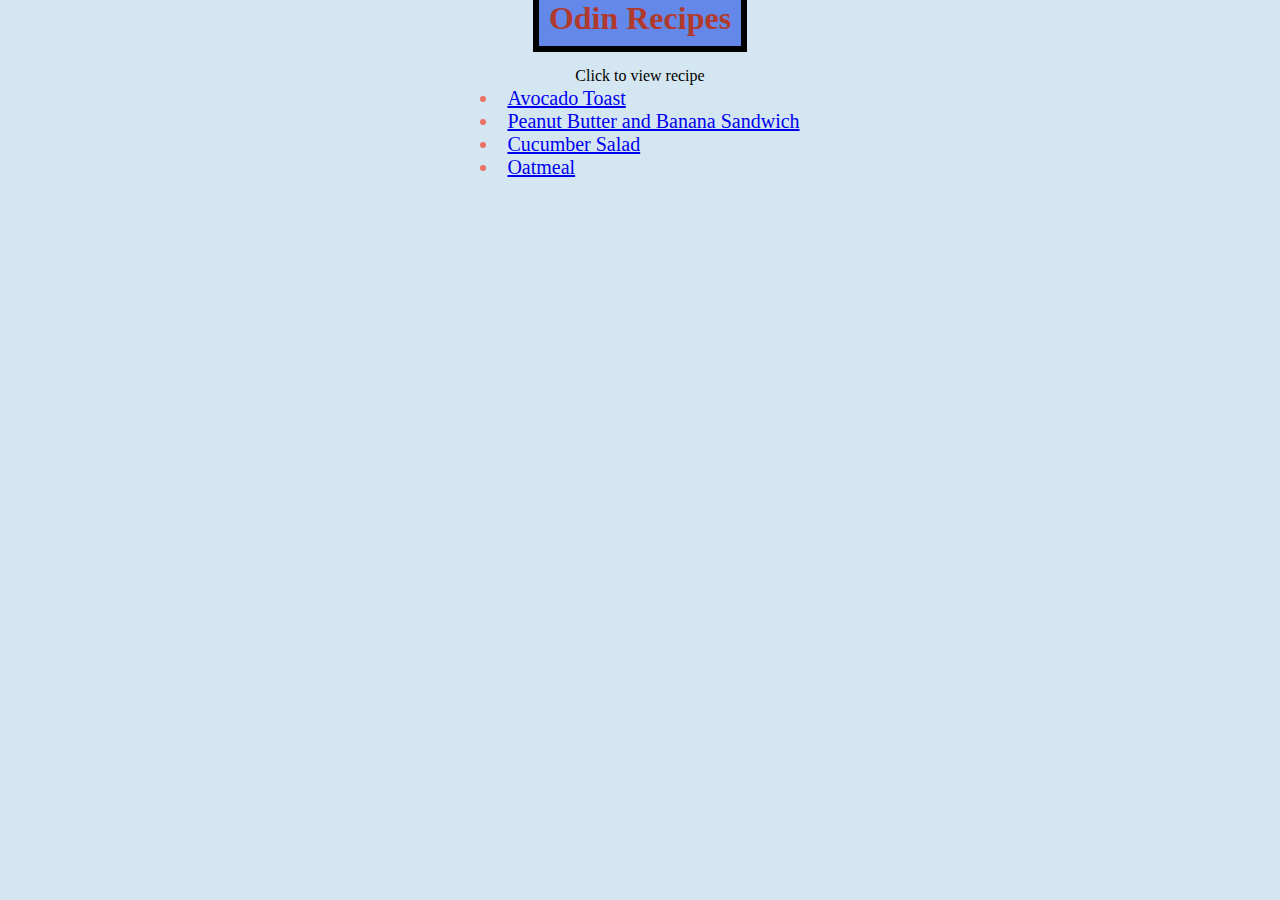
<file: index.html>
<!DOCTYPE html>
<html lang="en">
	<head>
		<meta charset="UTF-8">
		<title>Odin Recipes</title>
        <link rel="stylesheet" href="style.css">
	</head>
	<body>
		<h1>Odin Recipes</h1>
		<p class="subhead">Click to view recipe</p>
		<ul class="box">
			<li class="recipe"><a href="./recipes/toast.html">Avocado Toast</a></li>
			<li class="recipe"><a href="./recipes/pbb.html">Peanut Butter and Banana Sandwich</a></li>
			<li class="recipe"><a href="./recipes/cucumber.html">Cucumber Salad</a></li>
			<li class="recipe"><a href="./recipes/oatmeal.html">Oatmeal</a></li>
		</ul>
	</body>
</html>
</file>
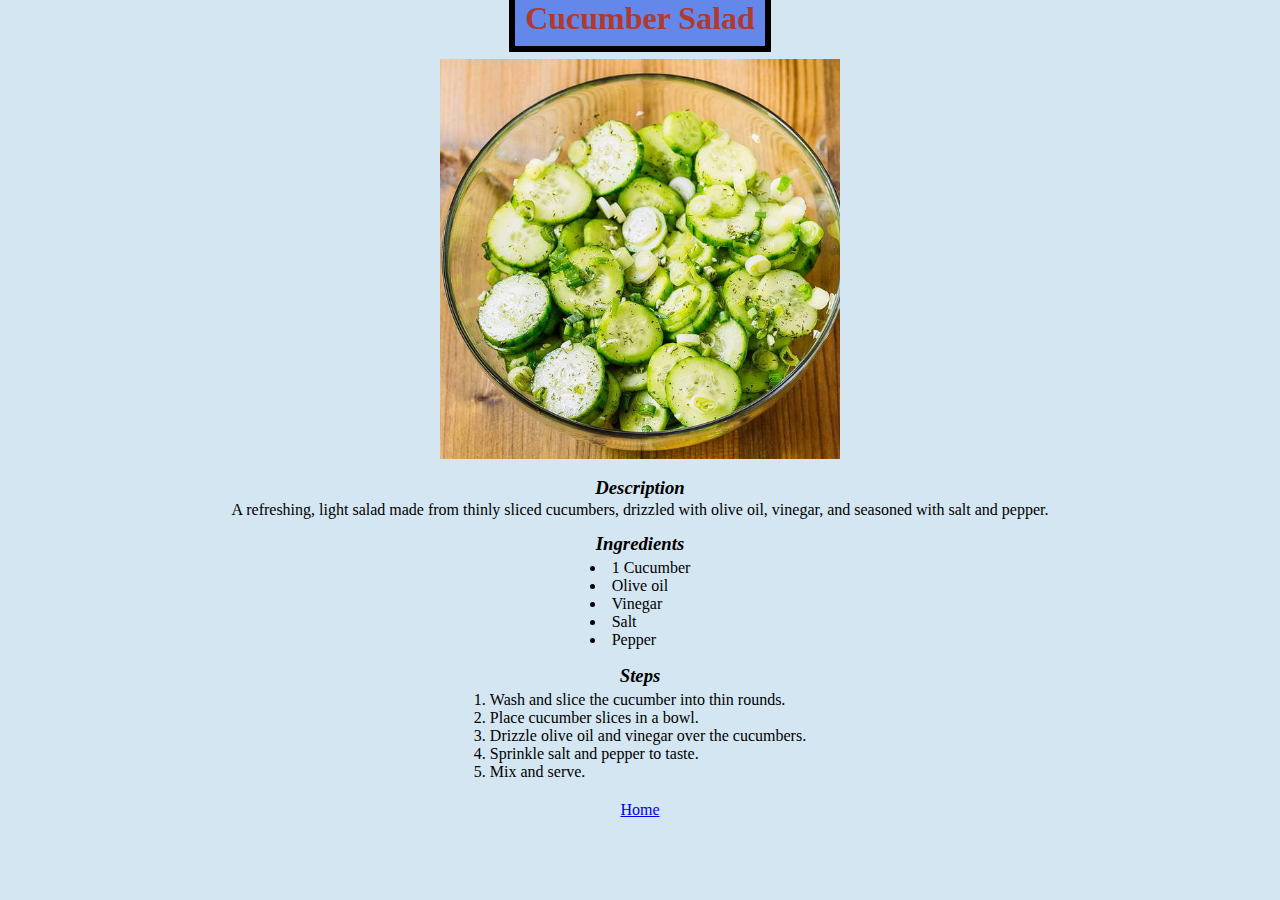
<file: recipes/cucumber.html>
<!DOCTYPE html>
<html lang="en">
	<head>
		<meta charset="UTF-8">
		<title>Cucumber Salad</title>
        <link rel="stylesheet" href="../style.css">
	</head>
	<body>
		<h1>Cucumber Salad</h1><br>
		<img src='../img/cucumber.jpg' alt="cucumber salad" height=400>
		<h3>Description</h3>
		<p>A refreshing, light salad made from thinly sliced cucumbers, 
		drizzled with olive oil, vinegar, and seasoned with salt and pepper.</p>
		<h3>Ingredients</h3>
			<ul class="box">
				<li>1 Cucumber</li>
				<li>Olive oil</li>
				<li>Vinegar</li>
				<li>Salt</li>
				<li>Pepper</li>
			</ul>
		<h3>Steps</h3>
			<ol class="box">
				<li>Wash and slice the cucumber into thin rounds.</li>
				<li>Place cucumber slices in a bowl.</li>
				<li>Drizzle olive oil and vinegar over the cucumbers.</li>
				<li>Sprinkle salt and pepper to taste.</li>
				<li>Mix and serve.</li>
			</ol>
		<br><br><a href="../index.html">Home</a>
	</body>
</html>
</file>
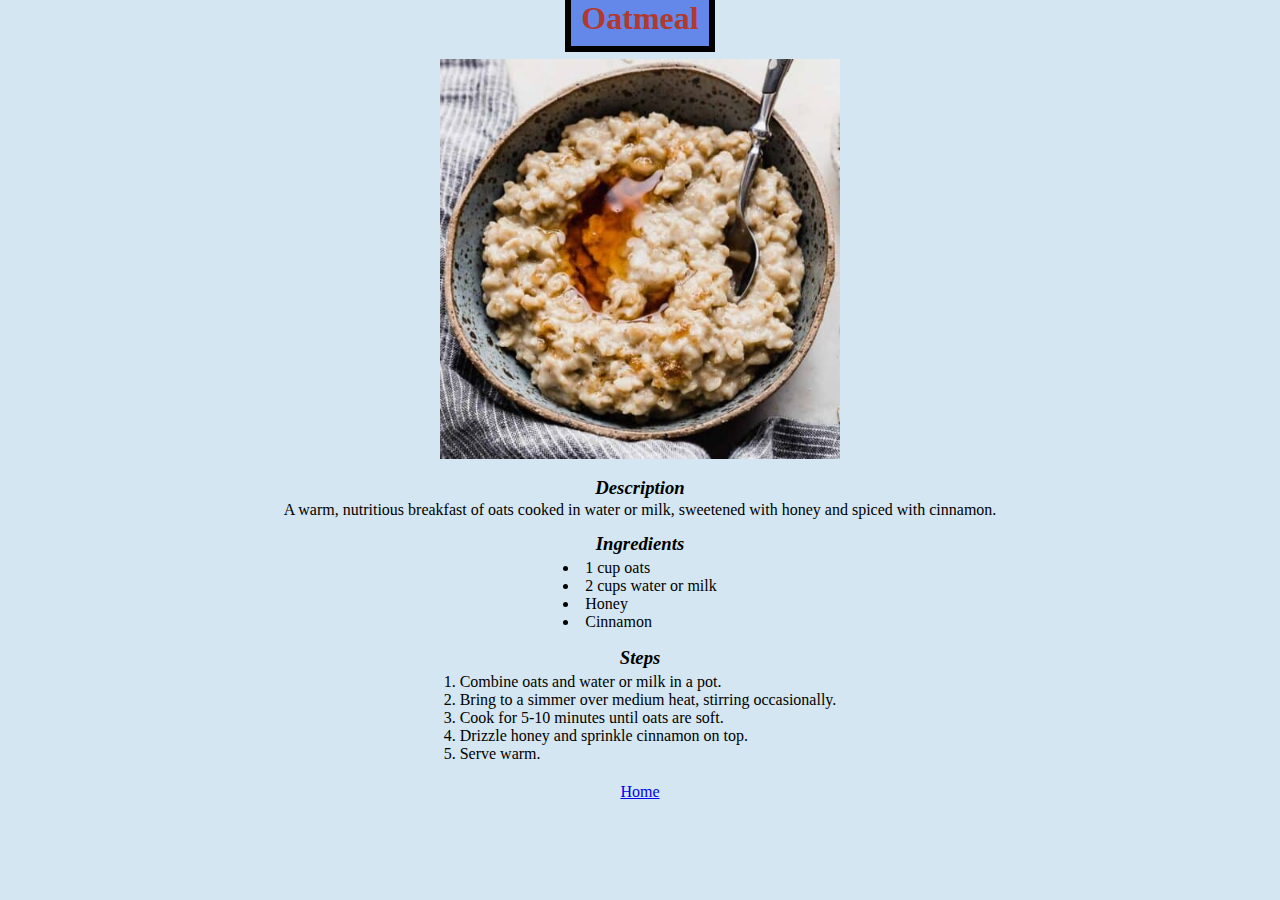
<file: recipes/oatmeal.html>
<!DOCTYPE html>
<html lang="en">
	<head>
		<meta charset="UTF-8">
		<title>Oatmeal</title>
        <link rel="stylesheet" href="../style.css">	
    </head>
	<body>
		<h1>Oatmeal</h1><br>
		<img src='../img/oats.jpg' alt="oatmeal" height=400>
		<h3>Description</h3>
		<p>A warm, nutritious breakfast of oats cooked in water or milk, 
		sweetened with honey and spiced with cinnamon.</p>
		<h3>Ingredients</h3>
			<ul class="box">
				<li>1 cup oats</li>
				<li>2 cups water or milk</li>
				<li>Honey</li>
				<li>Cinnamon</li>
			</ul>
		<h3>Steps</h3>
			<ol class="box">
				<li>Combine oats and water or milk in a pot.</li>
				<li>Bring to a simmer over medium heat, stirring occasionally.</li>
				<li>Cook for 5-10 minutes until oats are soft.</li>
				<li>Drizzle honey and sprinkle cinnamon on top.</li>
				<li>Serve warm.</li>
			</ol>
		<br><br><a href="../index.html">Home</a>
	</body>
</html>
</file>
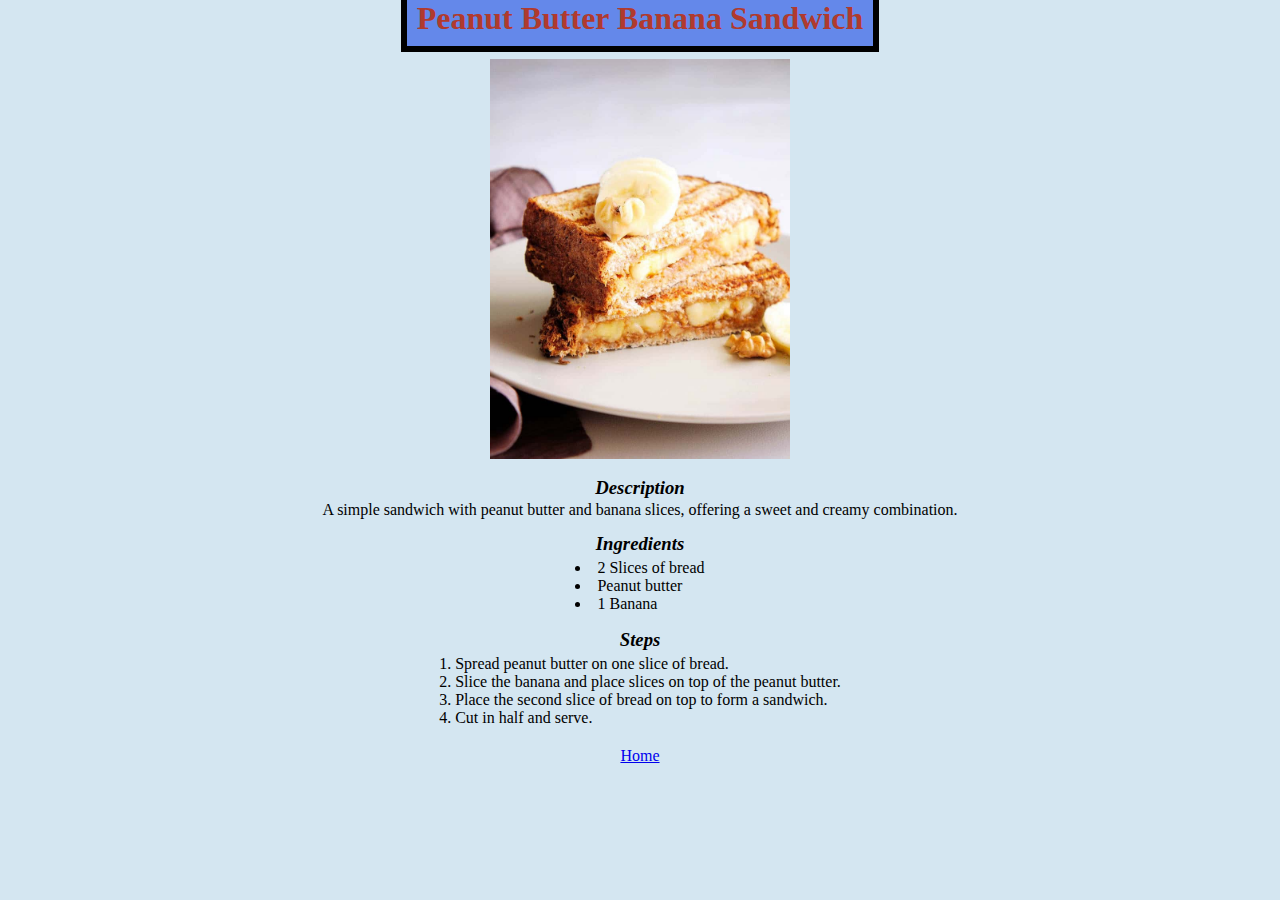
<file: recipes/pbb.html>
<!DOCTYPE html>
<html lang="en">
	<head>
		<meta charset="UTF-8">
		<title>Peanut Butter Banana</title>
        <link rel="stylesheet" href="../style.css">	
    </head>
	<body>
		<h1>Peanut Butter Banana Sandwich</h1><br>
		<img src='../img/pbb.jpg' alt="peanut butter and banana sandwich" height=400>
		<h3>Description</h3>
		<p>A simple sandwich with peanut butter and banana slices, offering a sweet and creamy combination.</p>
		<h3>Ingredients</h3>
			<ul class="box">
				<li>2 Slices of bread</li>
				<li>Peanut butter</li>
				<li>1 Banana</li>
			</ul>
		<h3>Steps</h3>
			<ol class="box">
				<li>Spread peanut butter on one slice of bread.</li>
				<li>Slice the banana and place slices on top of the peanut butter.</li>
				<li>Place the second slice of bread on top to form a sandwich.</li>
				<li>Cut in half and serve.</li>
			</ol>
		<br><br><a href="../index.html">Home</a>
	</body>
</html>
</file>
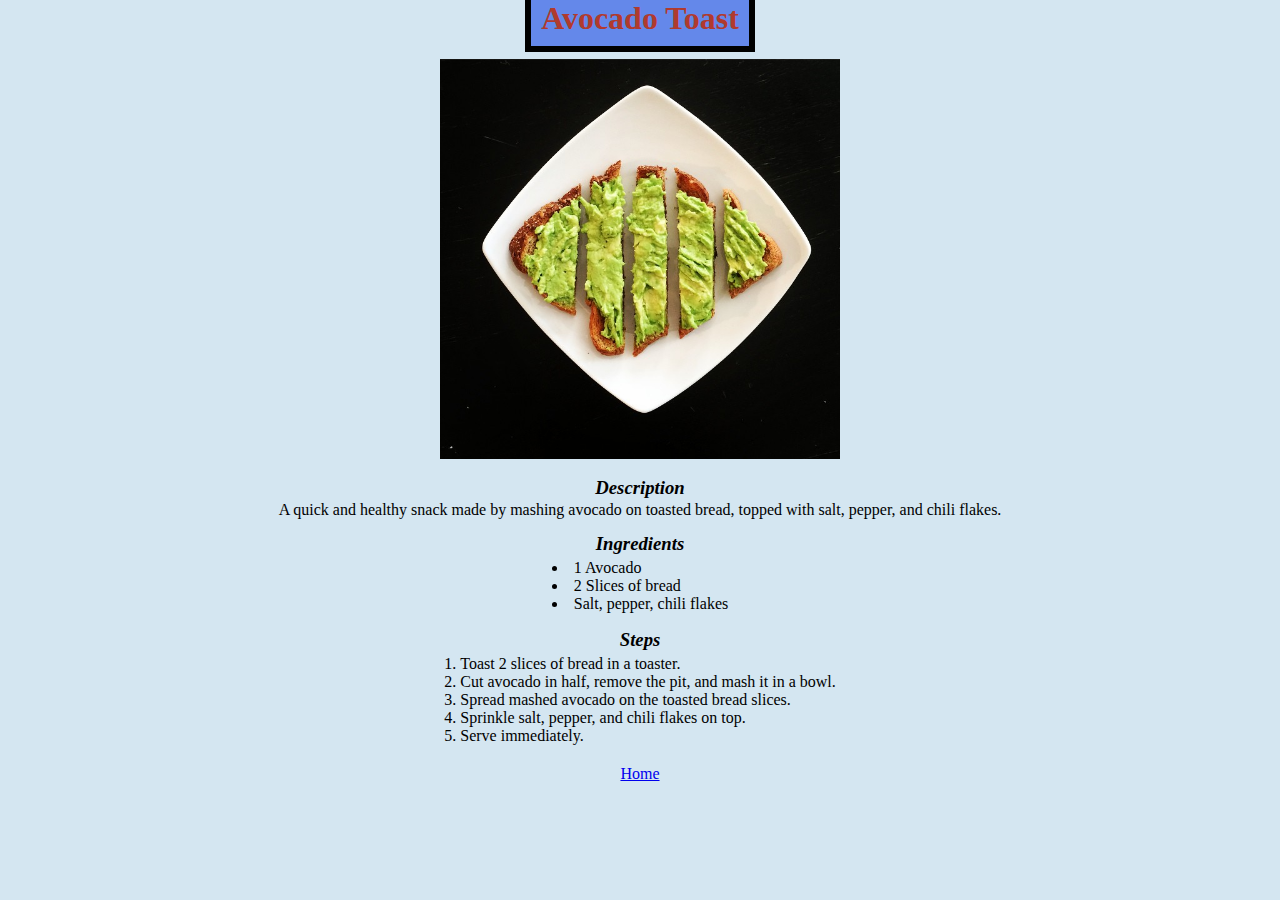
<file: recipes/toast.html>
<!DOCTYPE html>
<html lang="en">
	<head>
		<meta charset="UTF-8">
		<title>Avocado Toast</title>
        <link rel="stylesheet" href="../style.css">	
    </head>
	<body>
		<h1>Avocado Toast</h1><br>
		<img src='../img/toast.jpg' alt="avocado toast with salt and pepper" height=400>
		<h3>Description</h3>
		<p>A quick and healthy snack made by mashing avocado on toasted bread, 
		topped with salt, pepper, and chili flakes.</p>
		<h3>Ingredients</h3>
			<ul class="box">
				<li>1 Avocado</li>
				<li>2 Slices of bread</li>
				<li>Salt, pepper, chili flakes</li>
			</ul><br>
		<h3>Steps</h3>
			<ol class="box">
				<li>Toast 2 slices of bread in a toaster.</li>
				<li>Cut avocado in half, remove the pit, and mash it in a bowl.</li>
				<li>Spread mashed avocado on the toasted bread slices.</li>
				<li>Sprinkle salt, pepper, and chili flakes on top.</li>
				<li>Serve immediately.</li>
			</ol></div>
		<br><br><a href="../index.html">Home</a>
	</body>
</html>
</file>
<file: style.css>
* {
 margin: 0px;
}

body {
  font-family: Verdana, serif;
  background-color: #d4e6f1;
  text-align: center
}

.subhead {
  margin-top: 30px;
}

img {
  margin-top: 22px;
}

h1 {
  color: #b03a2e;
  background-color: #6488ea;
  display:inline;
  padding: 10px;
  border: 6px solid black;
}

h3 {
  font-style: italic;
  margin-bottom: 2px;
  margin-top: 14px;
}

.box {
  display: inline-block;
  padding: 2px;
}

.recipe {
  font-size: 20px;
  color: #ec7063;
}

ul  {
  padding-left: 0;
}
ul li {
  text-align: left; 
  list-style-position: inside;
}
ol  {
  padding-left: 0;
}
ol li {
  list-style-position: inside;
  text-align: left; 
}
</file>
